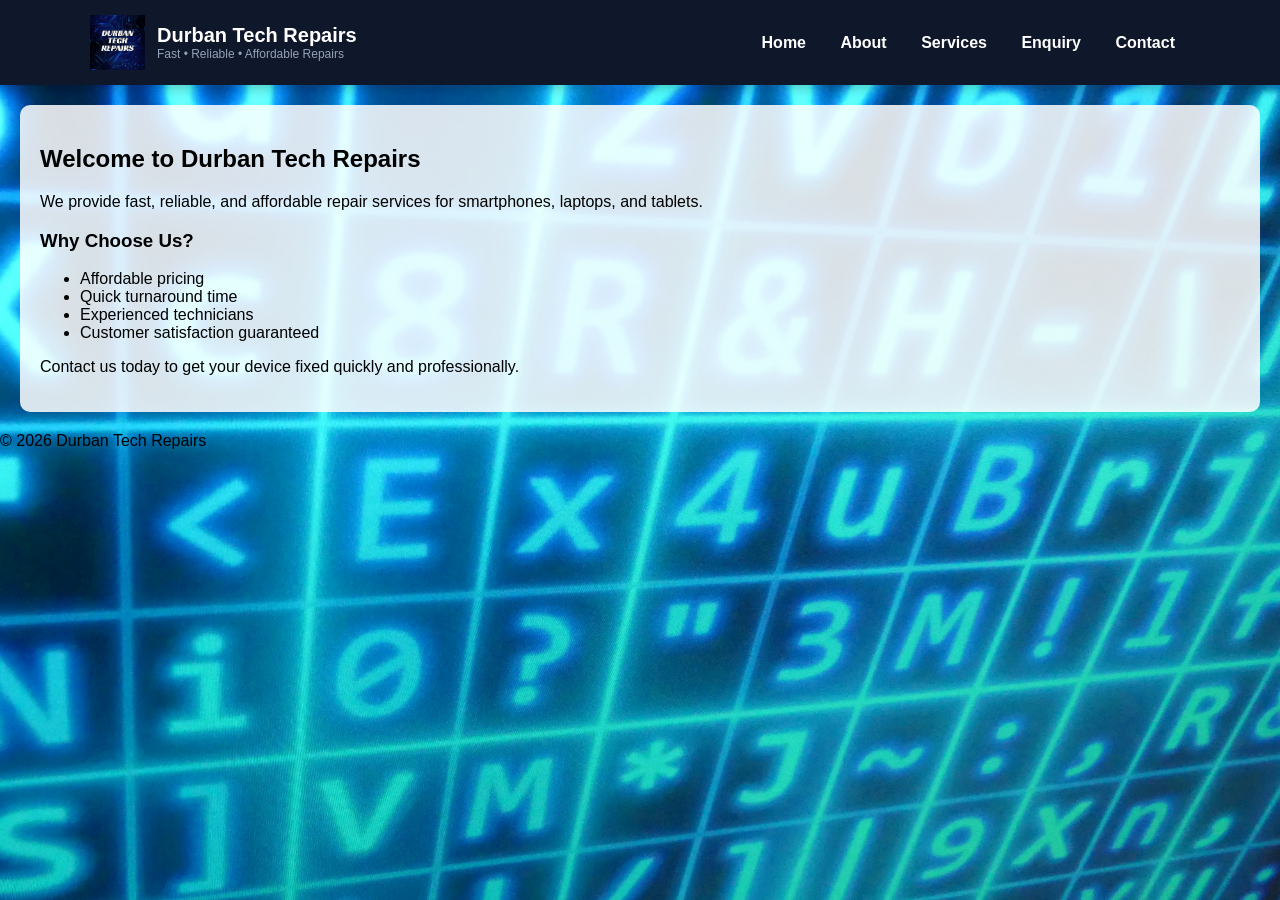
<file: wede poe part 1/index.html>
<!DOCTYPE html>
<html lang="en">
<head>
    <meta charset="UTF-8">
    <meta name="viewport" content="width=device-width, initial-scale=1.0">

    <link rel="stylesheet" href="css/style.css">
</head>
<body>

<header class="site-header">
    <div class="container header-content">

        <div class="brand">
            <img src="images/logo durban tech.png" alt="Durban Tech Repairs Logo" class="logo"
            img src="images/logo.png" width="200">
            <div>
                <h1>Durban Tech Repairs</h1>
                <p class="tagline">Fast • Reliable • Affordable Repairs</p>
            </div>
        </div>

        <nav class="nav">
            <a href="index.html">Home</a>
            <a href="about.html">About</a>
            <a href="services.html">Services</a>
            <a href="enquiry.html">Enquiry</a>
            <a href="contact.html">Contact</a>
        </nav>

    </div>
</header>
<main>
    <h2>Welcome to Durban Tech Repairs</h2>
    <p>We provide fast, reliable, and affordable repair services for smartphones, laptops, and tablets.</p>

    <h3>Why Choose Us?</h3>
    <ul>
        <li>Affordable pricing</li>
        <li>Quick turnaround time</li>
        <li>Experienced technicians</li>
        <li>Customer satisfaction guaranteed</li>
    </ul>

    <p>Contact us today to get your device fixed quickly and professionally.</p>
</main>

<footer>
    <p>&copy; 2026 Durban Tech Repairs</p>
</footer>

</body>
</html>
</file>
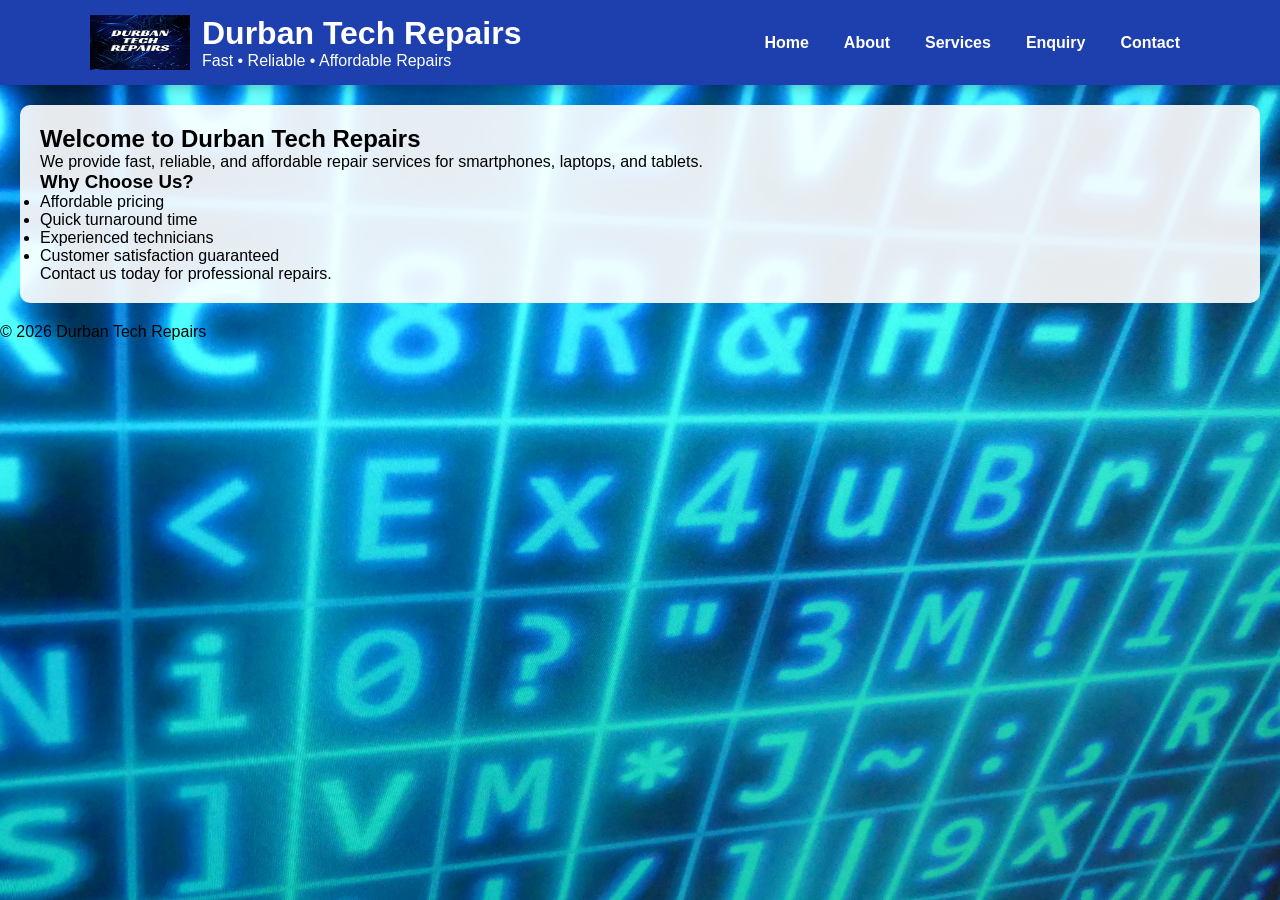
<file: wede poe part3/wede poe part 3/wede poe part 3/index.html>
<!DOCTYPE html>
<html lang="en">

<head>
    <meta charset="UTF-8">
    <meta name="viewport" content="width=device-width, initial-scale=1.0">

    <link rel="stylesheet" href="css/style.css">

    <title>Durban Tech Repairs | Home</title>
</head>

<body>

<header class="site-header">

    <div class="container header-content">

        <!-- BRAND -->
        <div class="brand">

            <img src="images/logo durban tech.png"
                 alt="Durban Tech Repairs Logo"
                 class="logo"
                 width="100">

            <div>
                <h1>Durban Tech Repairs</h1>
                <p class="tagline">Fast • Reliable • Affordable Repairs</p>
            </div>

        </div>

        <!-- HAMBURGER -->
        <div class="hamburger" onclick="toggleMenu()">
            <span></span>
            <span></span>
            <span></span>
        </div>

        <!-- NAV (FIXED ID) -->
        <nav class="nav" id="navMenu">
            <a href="index.html">Home</a>
            <a href="about.html">About</a>
            <a href="services.html">Services</a>
            <a href="enquiry.html">Enquiry</a>
            <a href="contact.html">Contact</a>
        </nav>

    </div>

</header>

<main>

    <h2>Welcome to Durban Tech Repairs</h2>

    <p>
        We provide fast, reliable, and affordable repair services for smartphones, laptops, and tablets.
    </p>

    <h3>Why Choose Us?</h3>

    <ul>
        <li>Affordable pricing</li>
        <li>Quick turnaround time</li>
        <li>Experienced technicians</li>
        <li>Customer satisfaction guaranteed</li>
    </ul>

    <p>Contact us today for professional repairs.</p>

</main>

<footer>
    <p>&copy; 2026 Durban Tech Repairs</p>
</footer>

<script src="js/script.js"></script>

</body>
</html>
</file>
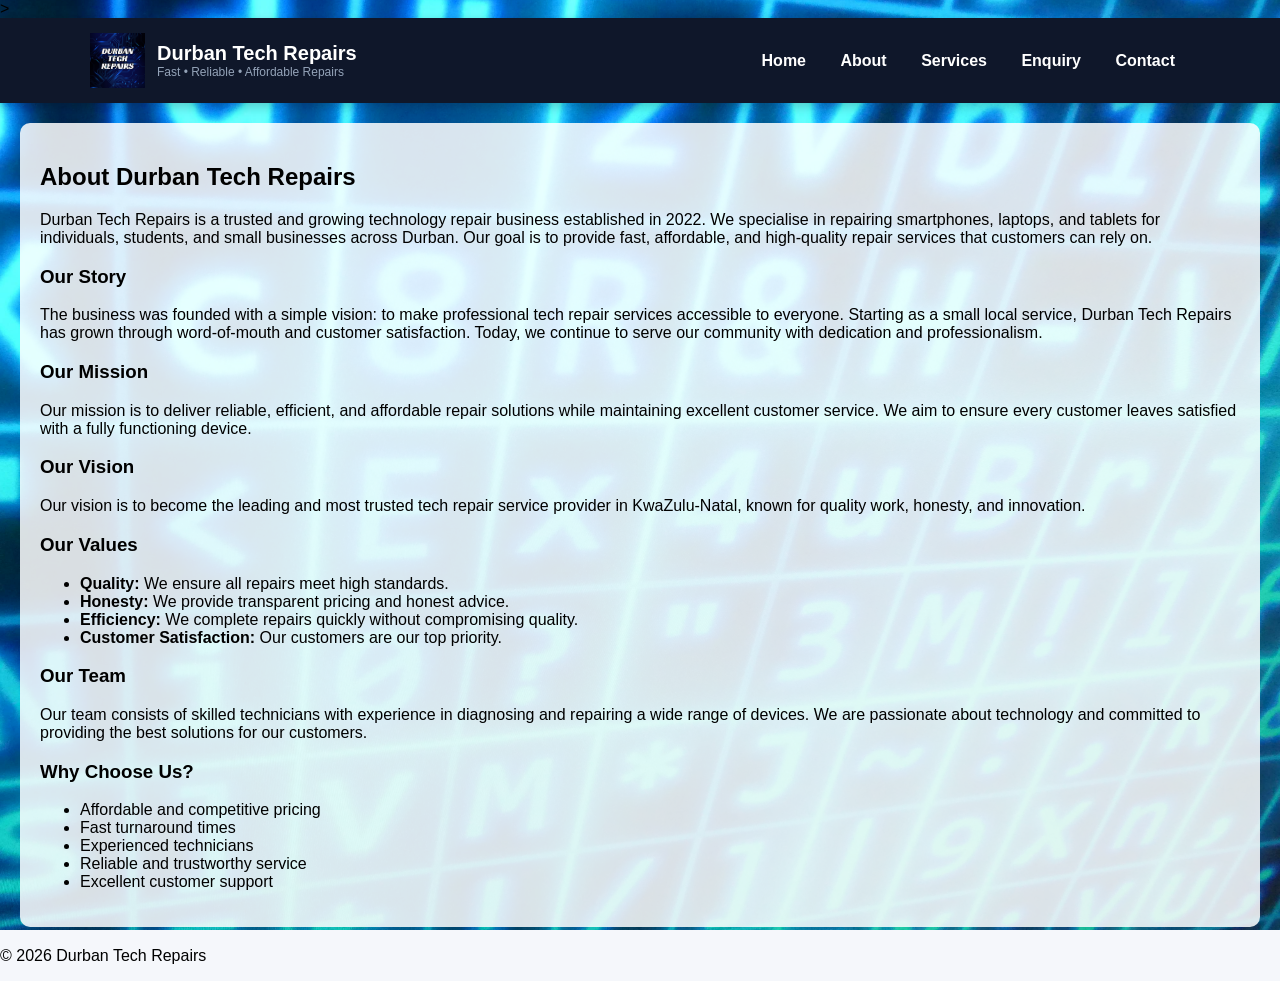
<file: wede poe part 1/about.html>
<!DOCTYPE html>
<html lang="en">
<head>
    <meta charset="UTF-8">
    <meta name="viewport" content="width=device-width, initial-scale=1.0">

    <link rel="stylesheet" href="css/style.css">
</head>>
<body>


<header class="site-header">
    <div class="container header-content">

        <div class="brand">
 <img src="images/logo durban tech.png" alt="Durban Tech Repairs Logo" class="logo"
            img src="images/logo.png" width="200">            <div>
                <h1>Durban Tech Repairs</h1>
                <p class="tagline">Fast • Reliable • Affordable Repairs</p>
            </div>
        </div>

        <nav class="nav">
            <a href="index.html">Home</a>
            <a href="about.html">About</a>
            <a href="services.html">Services</a>
            <a href="enquiry.html">Enquiry</a>
            <a href="contact.html">Contact</a>
        </nav>

    </div>
</header>
<main>

    <h2>About Durban Tech Repairs</h2>

    <p>
        Durban Tech Repairs is a trusted and growing technology repair business established in 2022. 
        We specialise in repairing smartphones, laptops, and tablets for individuals, students, and small businesses 
        across Durban. Our goal is to provide fast, affordable, and high-quality repair services that customers can rely on.
    </p>

    <h3>Our Story</h3>
    <p>
        The business was founded with a simple vision: to make professional tech repair services accessible to everyone. 
        Starting as a small local service, Durban Tech Repairs has grown through word-of-mouth and customer satisfaction. 
        Today, we continue to serve our community with dedication and professionalism.
    </p>

    <h3>Our Mission</h3>
    <p>
        Our mission is to deliver reliable, efficient, and affordable repair solutions while maintaining excellent customer service. 
        We aim to ensure every customer leaves satisfied with a fully functioning device.
    </p>

    <h3>Our Vision</h3>
    <p>
        Our vision is to become the leading and most trusted tech repair service provider in KwaZulu-Natal, known for quality work, 
        honesty, and innovation.
    </p>

    <h3>Our Values</h3>
    <ul>
        <li><strong>Quality:</strong> We ensure all repairs meet high standards.</li>
        <li><strong>Honesty:</strong> We provide transparent pricing and honest advice.</li>
        <li><strong>Efficiency:</strong> We complete repairs quickly without compromising quality.</li>
        <li><strong>Customer Satisfaction:</strong> Our customers are our top priority.</li>
    </ul>

    <h3>Our Team</h3>
    <p>
        Our team consists of skilled technicians with experience in diagnosing and repairing a wide range of devices. 
        We are passionate about technology and committed to providing the best solutions for our customers.
    </p>

    <h3>Why Choose Us?</h3>
    <ul>
        <li>Affordable and competitive pricing</li>
        <li>Fast turnaround times</li>
        <li>Experienced technicians</li>
        <li>Reliable and trustworthy service</li>
        <li>Excellent customer support</li>
    </ul>

</main>
<footer>
    <p>&copy; 2026 Durban Tech Repairs</p>
</footer>

</body>
</html>
</file>
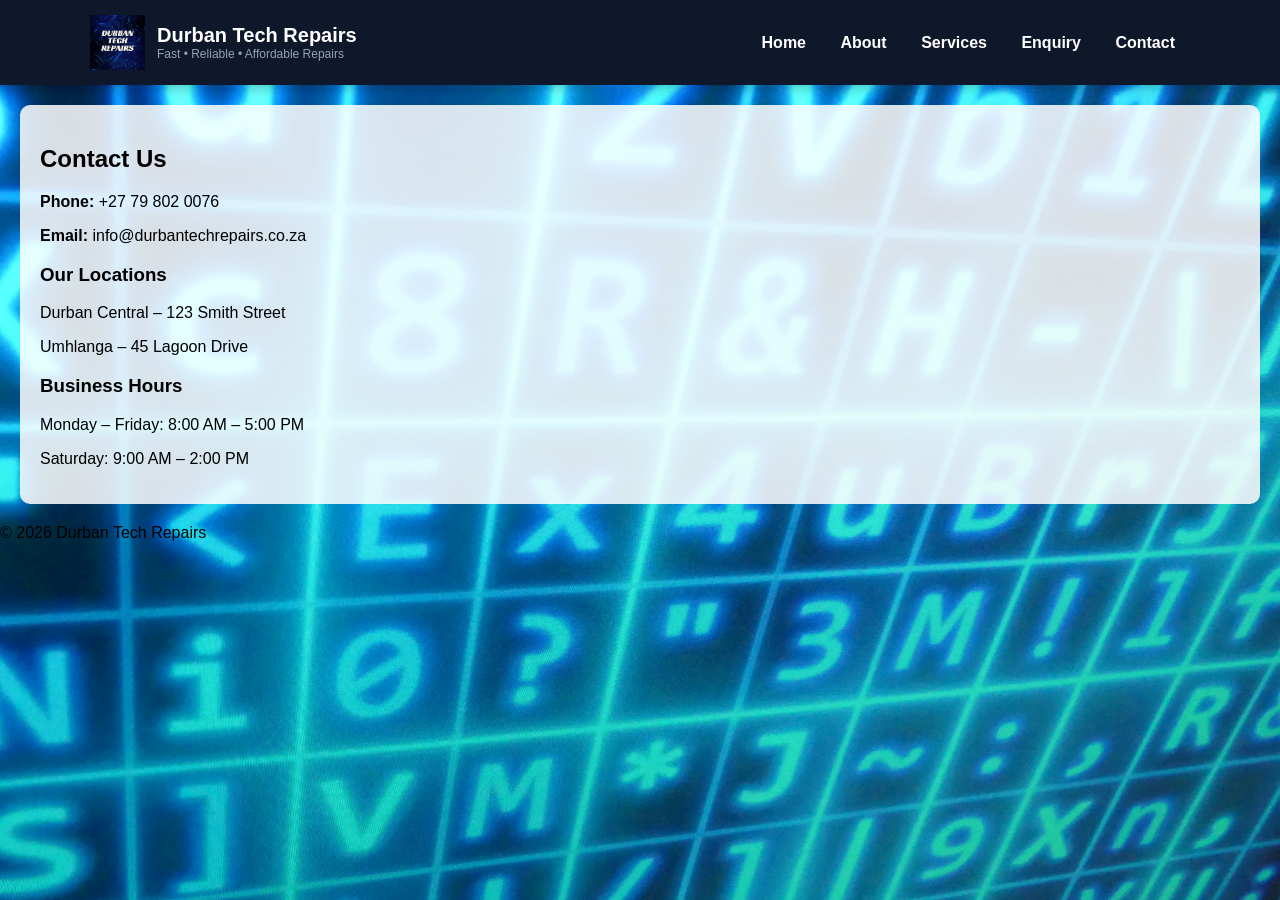
<file: wede poe part 1/contact.html>
<!DOCTYPE html>
<html lang="en">
<head>
    <meta charset="UTF-8">
    <meta name="viewport" content="width=device-width, initial-scale=1.0">

    <link rel="stylesheet" href="css/style.css">
</head>
<body>


<header class="site-header">
    <div class="container header-content">

        <div class="brand">
 <img src="images/logo durban tech.png" alt="Durban Tech Repairs Logo" class="logo"
            img src="images/logo.png" width="200">            <div>
                <h1>Durban Tech Repairs</h1>
                <p class="tagline">Fast • Reliable • Affordable Repairs</p>
            </div>
        </div>

        <nav class="nav">
            <a href="index.html">Home</a>
            <a href="about.html">About</a>
            <a href="services.html">Services</a>
            <a href="enquiry.html">Enquiry</a>
            <a href="contact.html">Contact</a>
        </nav>

    </div>
</header>
<main>
    <h2>Contact Us</h2>

    <p><strong>Phone:</strong> +27 79 802 0076</p>
    <p><strong>Email:</strong> info@durbantechrepairs.co.za</p>
  
    <h3>Our Locations</h3>
    <p>Durban Central – 123 Smith Street</p>
    <p>Umhlanga – 45 Lagoon Drive</p>

    <h3>Business Hours</h3>
    <p>Monday – Friday: 8:00 AM – 5:00 PM</p>
    <p>Saturday: 9:00 AM – 2:00 PM</p>

</main>

<footer>
    <p>&copy; 2026 Durban Tech Repairs</p>
</footer>

</body>
</html>
</file>
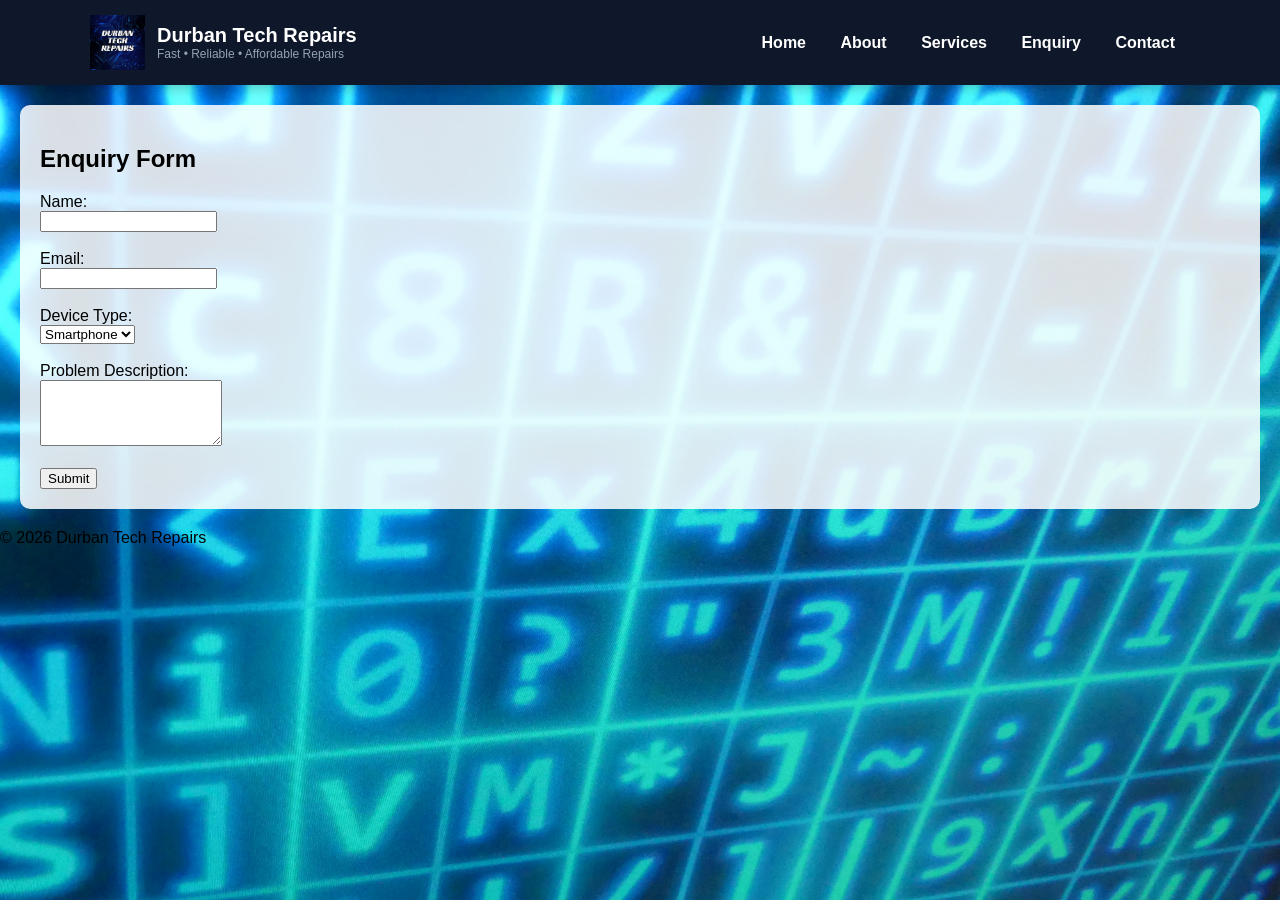
<file: wede poe part 1/enquiry.html>
<!DOCTYPE html>
<html lang="en">
<head>
    <meta charset="UTF-8">
    <meta name="viewport" content="width=device-width, initial-scale=1.0">

    <link rel="stylesheet" href="css/style.css">
</head>
<body>


<header class="site-header">
    <div class="container header-content">

        <div class="brand">
 <img src="images/logo durban tech.png" alt="Durban Tech Repairs Logo" class="logo"
            img src="images/logo.png" width="200">
                        <div>
                <h1>Durban Tech Repairs</h1>
                <p class="tagline">Fast • Reliable • Affordable Repairs</p>
            </div>
        </div>

        <nav class="nav">
            <a href="index.html">Home</a>
            <a href="about.html">About</a>
            <a href="services.html">Services</a>
            <a href="enquiry.html">Enquiry</a>
            <a href="contact.html">Contact</a>
        </nav>

    </div>
</header>
<main>
    <h2>Enquiry Form</h2>

    <form>
        <label>Name:</label><br>
        <input type="text" required><br><br>

        <label>Email:</label><br>
        <input type="email" required><br><br>

        <label>Device Type:</label><br>
        <select>
            <option>Smartphone</option>
            <option>Laptop</option>
            <option>Tablet</option>
        </select><br><br>

        <label>Problem Description:</label><br>
        <textarea rows="4" required></textarea><br><br>

        <button type="submit">Submit</button>
    </form>

</main>

<footer>
    <p>&copy; 2026 Durban Tech Repairs</p>
</footer>

</body>
</html>
</file>
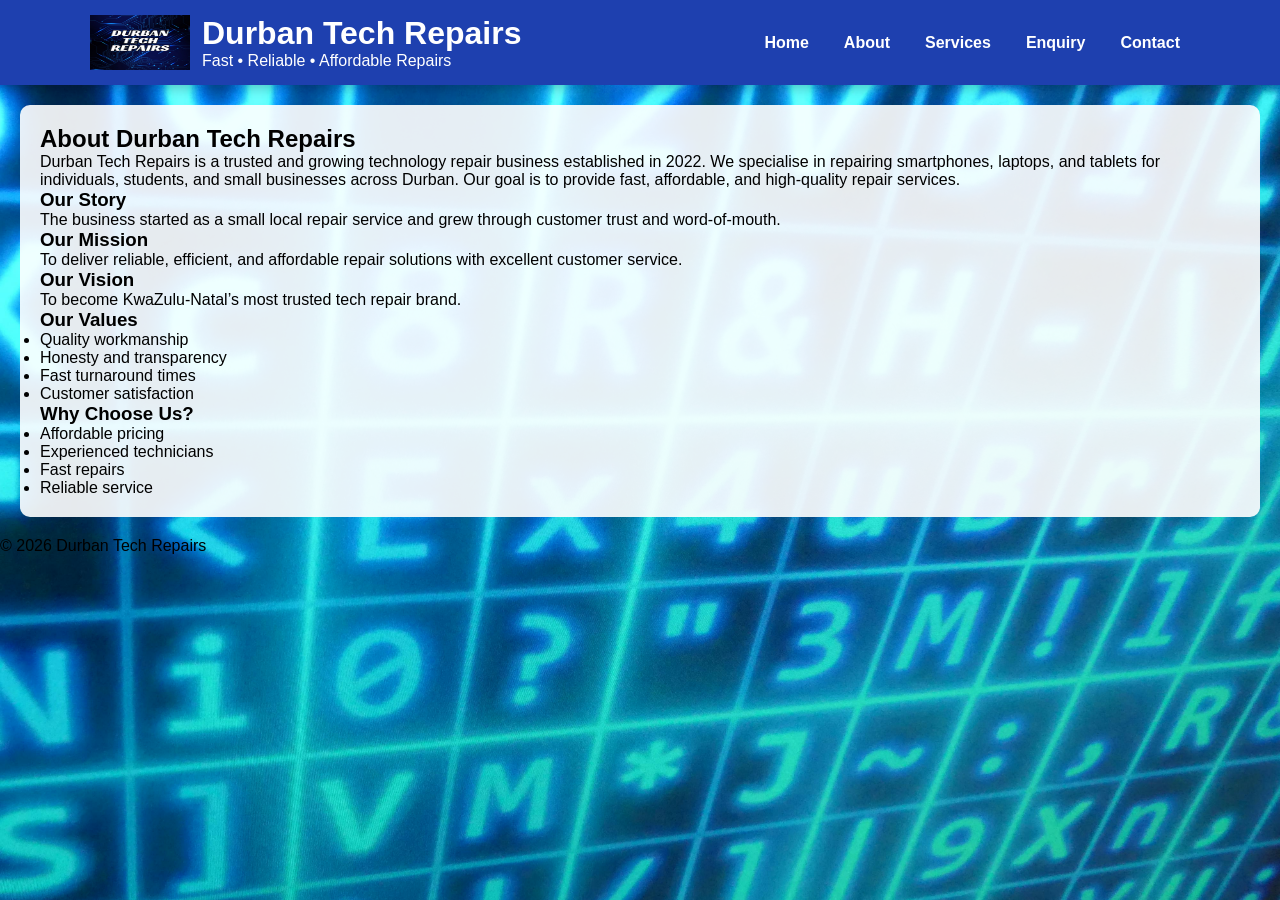
<file: wede poe part3/wede poe part 3/wede poe part 3/about.html>
<!DOCTYPE html>
<html lang="en">

<head>
    <meta charset="UTF-8">
    <meta name="viewport" content="width=device-width, initial-scale=1.0">

    <link rel="stylesheet" href="css/style.css">

    <title>About Us | Durban Tech Repairs</title>
</head>

<body>

<header class="site-header">

    <div class="container header-content">

        <!-- BRAND -->
        <div class="brand">

            <img src="images/logo durban tech.png"
                 alt="Durban Tech Repairs Logo"
                 class="logo"
                 width="100">

            <div>
                <h1>Durban Tech Repairs</h1>
                <p class="tagline">Fast • Reliable • Affordable Repairs</p>
            </div>

        </div>

        <!-- HAMBURGER -->
        <div class="hamburger" onclick="toggleMenu()">
            <span></span>
            <span></span>
            <span></span>
        </div>

        <!-- NAVIGATION (FIXED) -->
        <nav class="nav" id="navMenu">
            <a href="index.html">Home</a>
            <a href="about.html">About</a>
            <a href="services.html">Services</a>
            <a href="enquiry.html">Enquiry</a>
            <a href="contact.html">Contact</a>
        </nav>

    </div>

</header>

<main>

    <h2>About Durban Tech Repairs</h2>

    <p>
        Durban Tech Repairs is a trusted and growing technology repair business established in 2022.
        We specialise in repairing smartphones, laptops, and tablets for individuals, students, and small businesses
        across Durban. Our goal is to provide fast, affordable, and high-quality repair services.
    </p>

    <h3>Our Story</h3>
    <p>
        The business started as a small local repair service and grew through customer trust and word-of-mouth.
    </p>

    <h3>Our Mission</h3>
    <p>
        To deliver reliable, efficient, and affordable repair solutions with excellent customer service.
    </p>

    <h3>Our Vision</h3>
    <p>
        To become KwaZulu-Natal’s most trusted tech repair brand.
    </p>

    <h3>Our Values</h3>
    <ul>
        <li>Quality workmanship</li>
        <li>Honesty and transparency</li>
        <li>Fast turnaround times</li>
        <li>Customer satisfaction</li>
    </ul>

    <h3>Why Choose Us?</h3>
    <ul>
        <li>Affordable pricing</li>
        <li>Experienced technicians</li>
        <li>Fast repairs</li>
        <li>Reliable service</li>
    </ul>

</main>

<footer>
    <p>&copy; 2026 Durban Tech Repairs</p>
</footer>

<script src="js/script.js"></script>

</body>
</html>
</file>
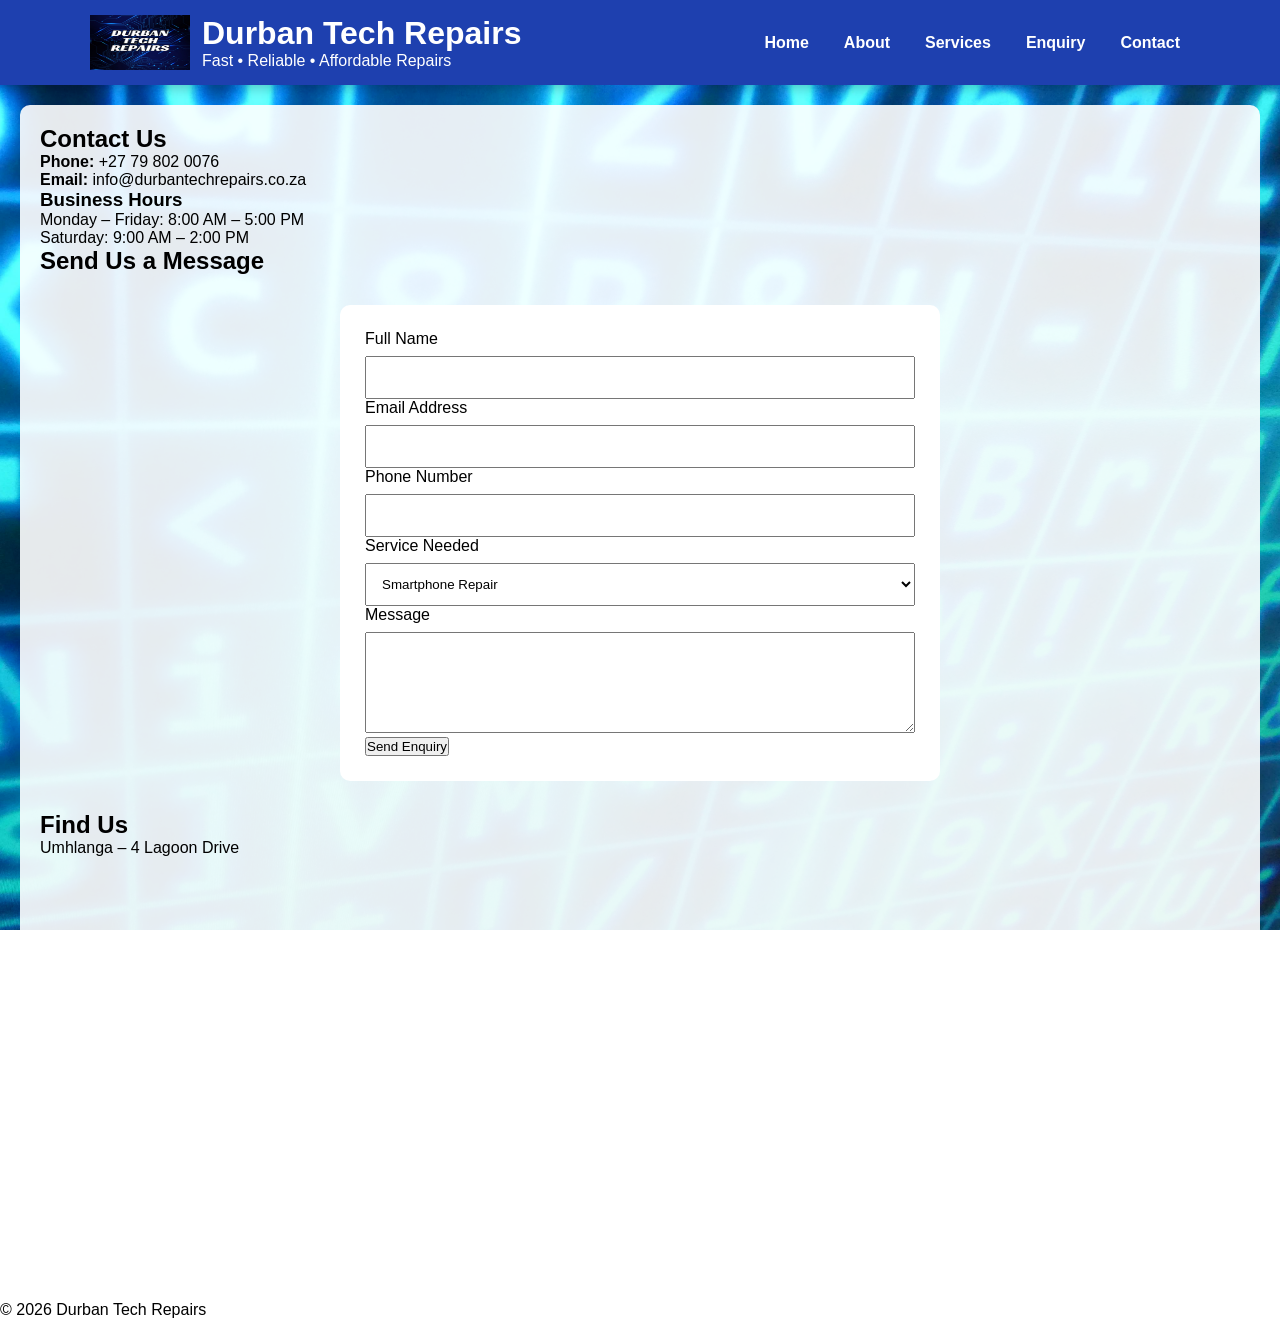
<file: wede poe part3/wede poe part 3/wede poe part 3/contact.html>
<!DOCTYPE html>
<html lang="en">
<head>
    <meta charset="UTF-8">
    <meta name="viewport" content="width=device-width, initial-scale=1.0">

    <link rel="stylesheet" href="css/style.css">

    <title>Contact Us | Durban Tech Repairs</title>
</head>

<body>

<header class="site-header">

    <div class="container header-content">

        <div class="brand">

            <img src="images/logo durban tech.png"
                 alt="Durban Tech Repairs Logo"
                 class="logo"
                 width="100">

            <div>
                <h1>Durban Tech Repairs</h1>
                <p class="tagline">Fast • Reliable • Affordable Repairs</p>
            </div>

        </div>

        <!-- HAMBURGER -->
        <div class="hamburger" onclick="toggleMenu()">
            <span></span>
            <span></span>
            <span></span>
        </div>

        <!-- NAVIGATION (FIXED ID) -->
        <nav class="nav" id="navMenu">
            <a href="index.html">Home</a>
            <a href="about.html">About</a>
            <a href="services.html">Services</a>
            <a href="enquiry.html">Enquiry</a>
            <a href="contact.html">Contact</a>
        </nav>

    </div>

</header>

<main>

    <h2>Contact Us</h2>

    <p><strong>Phone:</strong> +27 79 802 0076</p>
    <p><strong>Email:</strong> info@durbantechrepairs.co.za</p>

    <h3>Business Hours</h3>
    <p>Monday – Friday: 8:00 AM – 5:00 PM</p>
    <p>Saturday: 9:00 AM – 2:00 PM</p>

    <h2>Send Us a Message</h2>

    <form class="contact-form" id="contactForm">

        <label>Full Name</label>
        <input type="text" id="name" required>

        <label>Email Address</label>
        <input type="email" id="email" required>

        <label>Phone Number</label>
        <input type="tel" id="phone">

        <label>Service Needed</label>
        <select id="service">
            <option>Smartphone Repair</option>
            <option>Laptop Repair</option>
            <option>Tablet Repair</option>
            <option>Software Installation</option>
        </select>

        <label>Message</label>
        <textarea id="message" rows="5" required></textarea>

        <button type="submit">Send Enquiry</button>

    </form>

    <h2>Find Us</h2>

    <p>Umhlanga – 4 Lagoon Drive</p>

    <iframe
        width="100%"
        height="400"
        style="border:0; border-radius:10px;"
        src="https://www.openstreetmap.org/export/embed.html?bbox=31.08,-29.73,31.09,-29.72&layer=mapnik">
    </iframe>

</main>

<footer>
    <p>&copy; 2026 Durban Tech Repairs</p>
</footer>

<!-- JS FILE ONLY -->
<script src="js/script.js"></script>

</body>
</html>
</file>
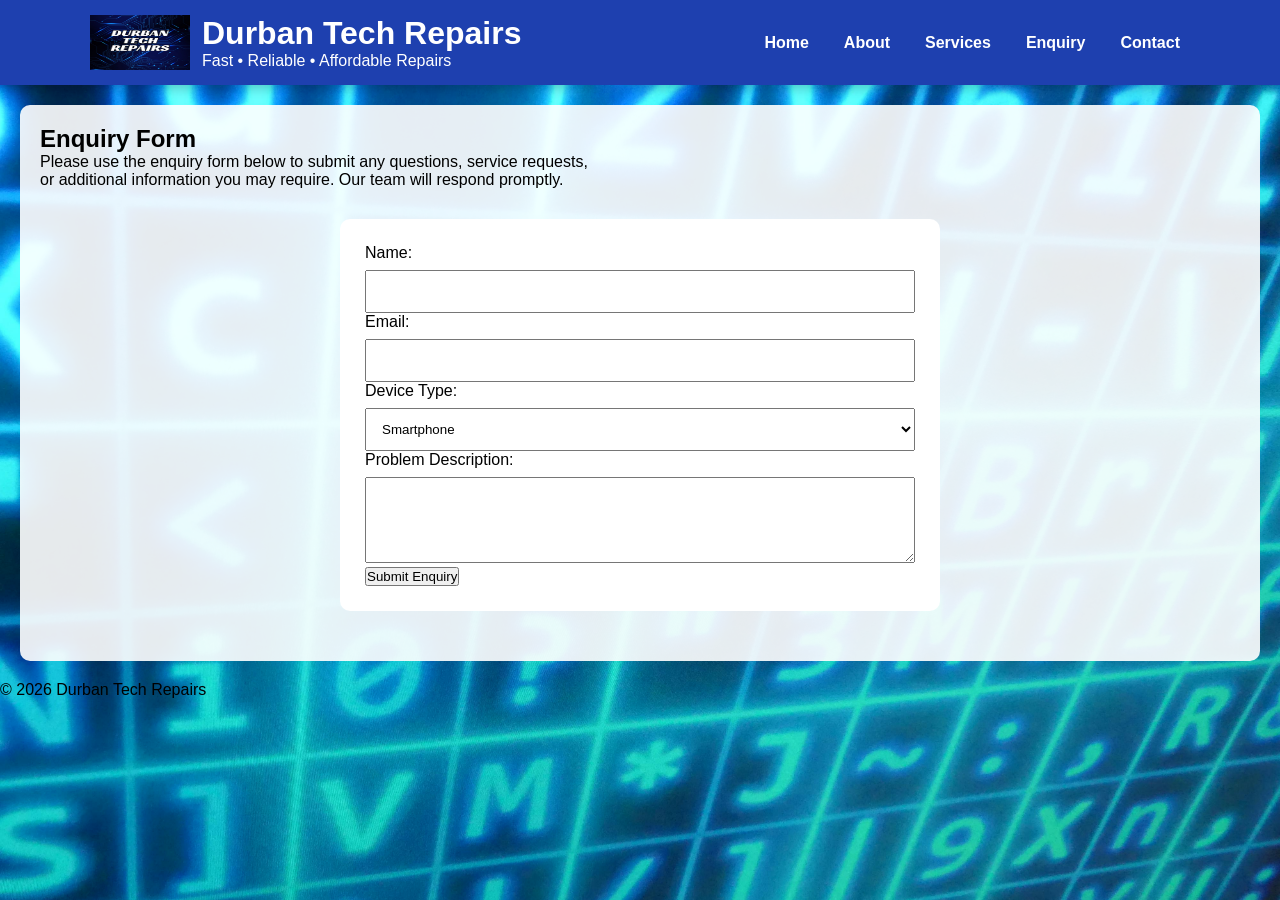
<file: wede poe part3/wede poe part 3/wede poe part 3/enquiry.html>
<!DOCTYPE html>
<html lang="en">

<head>
    <meta charset="UTF-8">
    <meta name="viewport" content="width=device-width, initial-scale=1.0">

    <link rel="stylesheet" href="css/style.css">

    <title>Enquiry | Durban Tech Repairs</title>
</head>

<body>

<header class="site-header">
     
    <div class="container header-content">

        <!-- BRAND -->
        <div class="brand">

            <img src="images/logo durban tech.png"
                 alt="Durban Tech Repairs Logo"
                 class="logo"
                 width="100">

            <div>
                <h1>Durban Tech Repairs</h1>
                <p class="tagline">Fast • Reliable • Affordable Repairs</p>
            </div>

        </div>

        <!-- HAMBURGER -->
        <div class="hamburger" onclick="toggleMenu()">
            <span></span>
            <span></span>
            <span></span>
        </div>

        <!-- NAVIGATION  -->
        <nav class="nav" id="navMenu">
            <a href="index.html">Home</a>
            <a href="about.html">About</a>
            <a href="services.html">Services</a>
            <a href="enquiry.html">Enquiry</a>
            <a href="contact.html">Contact</a>
        </nav>

    </div>

</header>

<main>

    <h2>Enquiry Form</h2> 
    <p>
Please use the enquiry form below to submit any questions, 
service requests,</p> <p>or additional information you may require.
 Our team will respond promptly.
</p>

    <form class="contact-form">

        <label>Name:</label>
        <input type="text" required>

        <label>Email:</label>
        <input type="email" required>

        <label>Device Type:</label>
        <select>
            <option>Smartphone</option>
            <option>Laptop</option>
            <option>Tablet</option>
        </select>

        <label>Problem Description:</label>
        <textarea rows="4" required></textarea>

        <button type="submit">Submit Enquiry</button>

    </form>

</main>

<footer>
    <p>&copy; 2026 Durban Tech Repairs</p>
</footer>

<script src="js/script.js"></script>

</body>
</html>
</file>
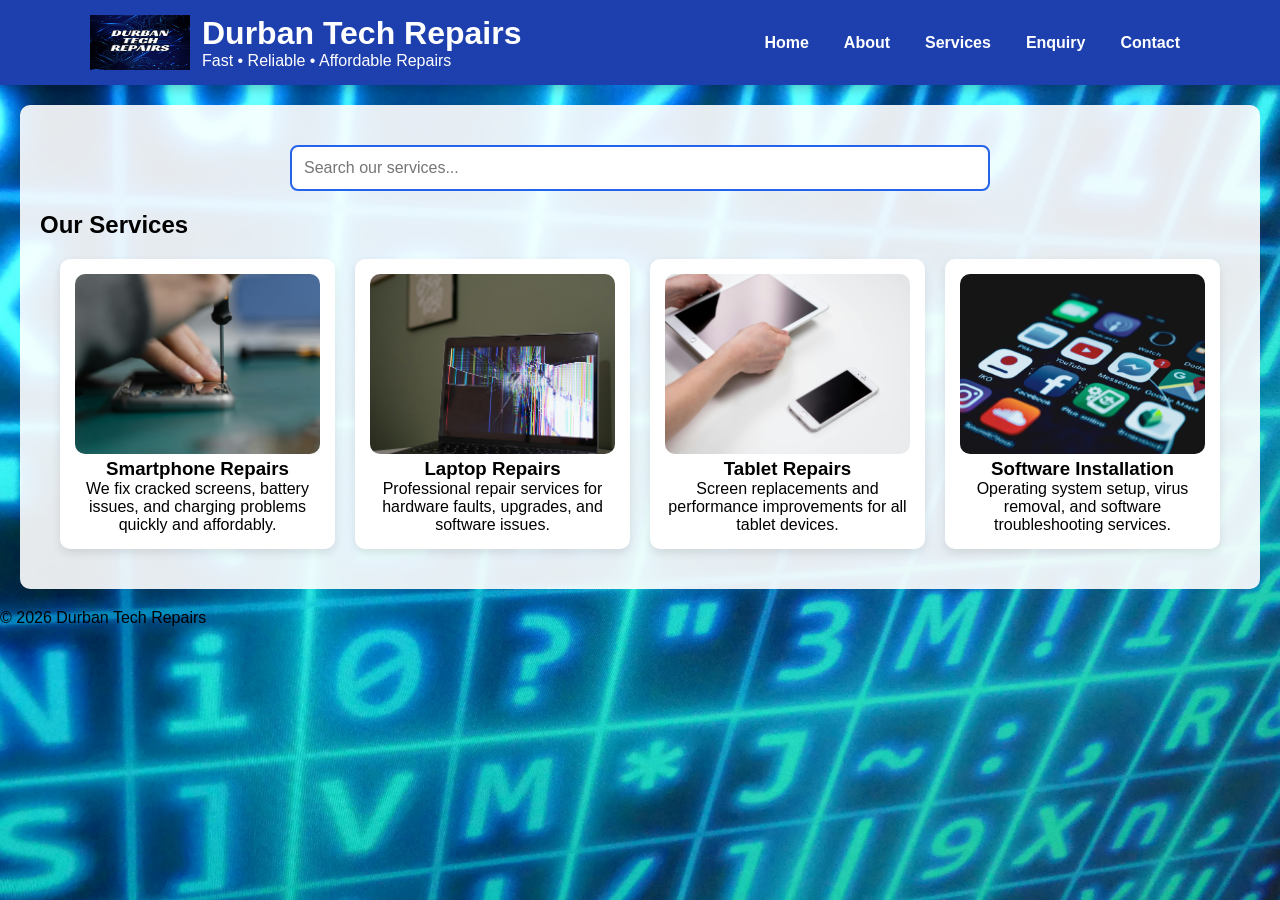
<file: wede poe part3/wede poe part 3/wede poe part 3/services.html>
<!DOCTYPE html>
<html lang="en">
<head>
    <meta charset="UTF-8">
    <meta name="viewport" content="width=device-width, initial-scale=1.0">

    <link rel="stylesheet" href="css/style.css">

    <title>Durban Tech Repairs | Services</title>
</head>

<body>

<header class="site-header">

    <div class="container header-content">

        <div class="brand">
     <img src="images/logo durban tech.png" alt="Durban Tech Repairs Logo" class="logo"
            img src="images/logo.png" width="100">

            <div>
                <h1>Durban Tech Repairs</h1>
                <p class="tagline">Fast • Reliable • Affordable Repairs</p>
            </div>

        </div>

        <!-- Hamburger -->
        <div class="hamburger" onclick="toggleMenu()">
            <span></span>
            <span></span>
            <span></span>
        </div>

        <!-- Navigation (FIXED ID) -->
        <nav class="nav" id="navMenu">
            <a href="index.html">Home</a>
            <a href="about.html">About</a>
            <a href="services.html">Services</a>
            <a href="enquiry.html">Enquiry</a>
            <a href="contact.html">Contact</a>
        </nav>

    </div>

</header>

<main>

    <!-- Search Box -->
    <input
        type="text"
        id="searchBox"
        placeholder="Search our services..."
    >

    <h2>Our Services</h2>

    <div class="services-container">

        <div class="service-card">
            <img src="images/cell phone repair.jpg" alt="Phone Repair">
            <h3>Smartphone Repairs</h3>
            <p>We fix cracked screens, battery issues, and charging problems quickly and affordably.</p>
        </div>

        <div class="service-card">
            <img src="images/laptop repair.jpg" alt="Laptop Repair">
            <h3>Laptop Repairs</h3>
            <p>Professional repair services for hardware faults, upgrades, and software issues.</p>
        </div>

        <div class="service-card">
            <img src="images/tablet repair.jpg" alt="Tablet Repair">
            <h3>Tablet Repairs</h3>
            <p>Screen replacements and performance improvements for all tablet devices.</p>
        </div>

        <div class="service-card">
            <img src="images/app install.jpg" alt="Software Installation">
            <h3>Software Installation</h3>
            <p>Operating system setup, virus removal, and software troubleshooting services.</p>
        </div>

    </div>

</main>

<footer>
    <p>&copy; 2026 Durban Tech Repairs</p>
</footer>

<!-- JavaScript File -->
<script src="js/script.js"></script>

</body>
</html>
</file>
<file: wede poe part 1/css/style.css>
/* ===== GLOBAL ===== */
body {
    margin: 0;
    font-family: Arial, sans-serif;
    background: #f5f7fb;
}

/* ===== HEADER ===== */
.site-header {
    background: #0f172a;
    color: white;
    padding: 15px 0;
    box-shadow: 0 4px 10px rgba(0,0,0,0.2);
}

/* Center content */
.container {
    width: 90%;
    max-width: 1100px;
    margin: auto;
}

.header-content {
    display: flex;
    justify-content: space-between;
    align-items: center;
}

/* Brand section */
.brand {
    display: flex;
    align-items: center;
    gap: 12px;
}

.logo {
    height: 55px;
    width: auto;
}

.brand h1 {
    margin: 0;
    font-size: 20px;
}

.tagline {
    margin: 0;
    font-size: 12px;
    color: #94a3b8;
}

/* NAVIGATION */
.nav a {
    color: white;
    text-decoration: none;
    margin-left: 18px;
    font-weight: bold;
    transition: 0.3s;
    padding: 8px 10px;
    border-radius: 6px;
}

.nav a:hover {
    background: #2563eb;
    color: white;
}

/* ===== RESPONSIVE (MOBILE) ===== */
@media (max-width: 768px) {

    .header-content {
        flex-direction: column;
        text-align: center;
    }

    .nav {
        margin-top: 10px;
    }

    .nav a {
        display: block;
        margin: 8px 0;
    }

    .brand {
        flex-direction: column;
    }

    .logo {
        height: 45px;
    }

    main {
        padding: 10px;
    }
}

    .nav a {
        display: inline-block;
        margin: 5px;
    }


    /* Website Background */
body {
    margin: 0;
    font-family: Arial, sans-serif;

    background-image: url("../images/background.jpg");
    background-size: cover;
    background-position: center;
    background-repeat: no-repeat;
    background-attachment: fixed;

    
}
main {
    background: rgba(255, 255, 255, 0.85);
    padding: 20px;
    margin: 20px;
    border-radius: 10px;
}
/* mobile fixes */
* {
    box-sizing: border-box;
}
/* images in the website*/
.services-container {
    display: grid;
    grid-template-columns: repeat(2, 1fr);
    gap: 20px;
    padding: 20px;
}

.service-card {
    background: white;
    border-radius: 10px;
    padding: 15px;
    text-align: center;
    box-shadow: 0 4px 10px rgba(0,0,0,0.1);
    transition: 0.3s;
}

.service-card:hover {
    transform: translateY(-5px);
}

.service-card img {
    width: 100%;
    height: 180px;
    object-fit: cover;
    border-radius: 10px;
}

.service-card h3 {
    margin-top: 10px;
}

.service-card p {
    font-size: 14px;
}
</file>
<file: wede poe part3/wede poe part 3/wede poe part 3/css/style.css>
/* ===== RESET ===== */
* {
    margin: 0;
    padding: 0;
    box-sizing: border-box;
}

/* ===== GLOBAL ===== */
body {
    font-family: Arial, sans-serif;
    background-image: url("../images/background.jpg");
    background-size: cover;
    background-position: center;
    background-repeat: no-repeat;
    background-attachment: fixed;
}

/* ===== HEADER ===== */
.site-header {
    background: #1e40af;
    color: white;
    padding: 15px 0;
    box-shadow: 0 4px 10px rgba(0,0,0,0.2);
}

.container {
    width: 90%;
    max-width: 1100px;
    margin: auto;
}

.header-content {
    display: flex;
    justify-content: space-between;
    align-items: center;
}

/* BRAND */
.brand {
    display: flex;
    align-items: center;
    gap: 12px;
}

.logo {
    height: 55px;
}

/* NAV */
.nav {
    display: flex;
    gap: 15px;
}

.nav a {
    color: white;
    text-decoration: none;
    font-weight: bold;
    padding: 8px 10px;
    border-radius: 6px;
    transition: 0.3s;
}

.nav a:hover {
    background: #2563eb;
}

/* ===== HAMBURGER ===== */
.hamburger {
    display: none;
    flex-direction: column;
    cursor: pointer;
}

.hamburger span {
    width: 25px;
    height: 3px;
    background: white;
    margin: 4px 0;
    border-radius: 5px;
}

/* ===== MOBILE ===== */
@media (max-width: 768px) {

    .hamburger {
        display: flex;
    }

    .nav {
        display: none;
        flex-direction: column;
        position: absolute;
        top: 70px;
        right: 10px;
        background: #1e40af;
        width: 200px;
        padding: 10px;
        border-radius: 10px;
    }

    .nav.active {
        display: flex;
    }

    .header-content {
        flex-direction: column;
        text-align: center;
    }

    .brand {
        flex-direction: column;
    }
}

/* ===== MAIN CONTENT ===== */
main {
    background: rgba(255,255,255,0.9);
    margin: 20px;
    padding: 20px;
    border-radius: 10px;
}

/* ===== SERVICES GRID ===== */
.services-container {
    display: grid;
    grid-template-columns: repeat(auto-fit, minmax(220px, 1fr));
    gap: 20px;
    padding: 20px;
}

.service-card {
    background: white;
    padding: 15px;
    border-radius: 10px;
    text-align: center;
    box-shadow: 0 4px 10px rgba(0,0,0,0.1);
    transition: 0.3s;
}

.service-card:hover {
    transform: scale(1.05);
}

.service-card img {
    width: 100%;
    height: 180px;
    object-fit: cover;
    border-radius: 10px;
}

/* ===== CONTACT FORM ===== */
.contact-form {
    max-width: 600px;
    margin: 30px auto;
    background: white;
    padding: 25px;
    border-radius: 10px;
}

.contact-form input,
.contact-form textarea,
.contact-form select {
    width: 100%;
    padding: 12px;
    margin-top: 8px;
}

/* ===== MAP ===== */
iframe {
    width: 100%;
    border: 0;
    border-radius: 10px;
}
/* Search Bar */
#searchBox{
    width: 100%;
    max-width: 700px;
    display: block;
    margin: 20px auto;
    padding: 12px;
    font-size: 16px;
    border: 2px solid #2563eb;
    border-radius: 8px;
}

/* Keywords Box */
.keywords{
    margin-top: 15px;
    padding: 10px;
    background: #eef4ff;
    border-radius: 8px;
    font-size: 14px;
}
</file>
